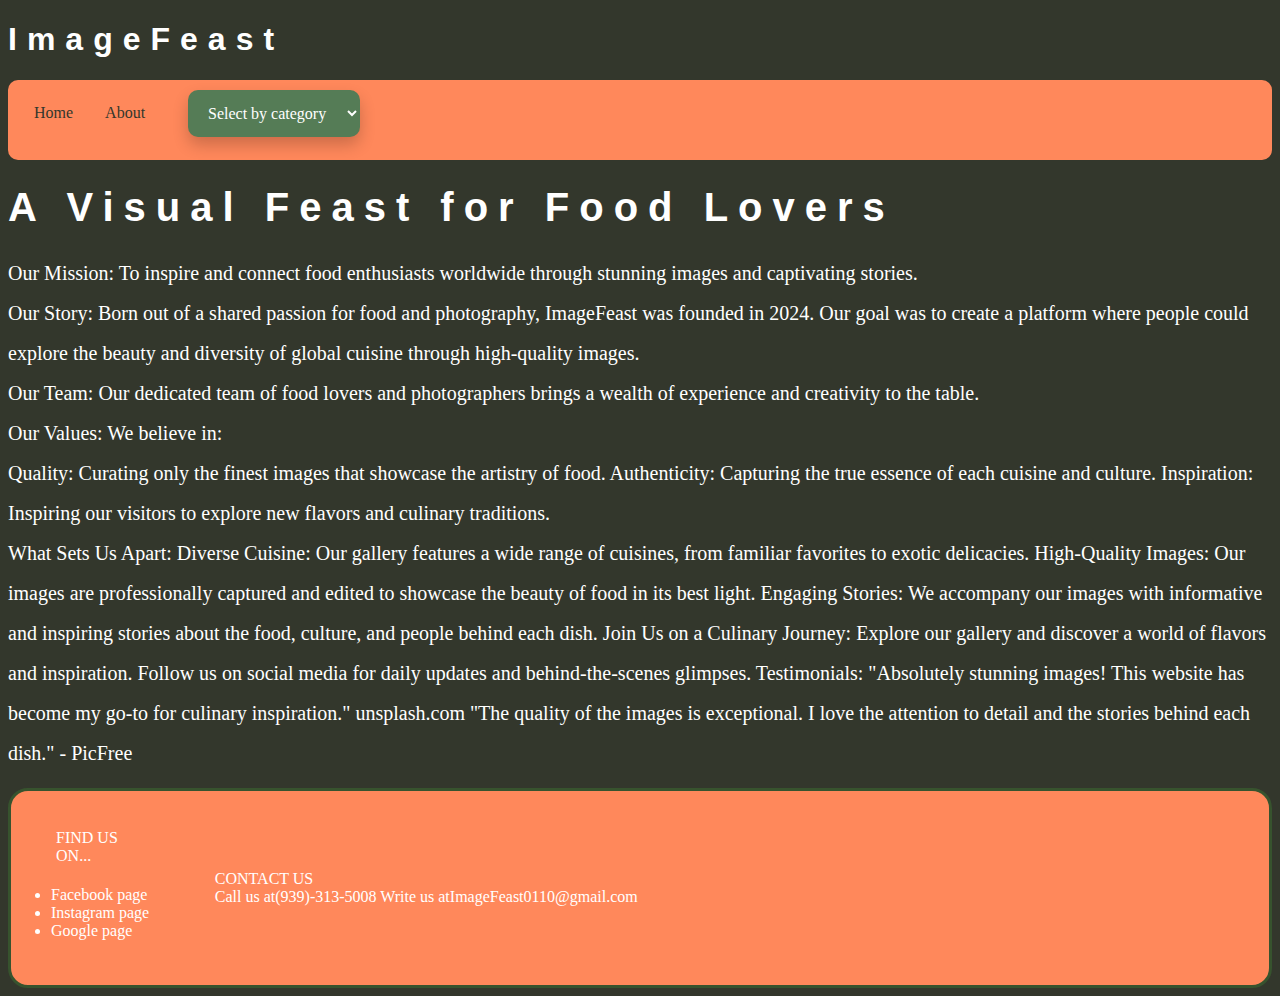
<file: about.html>
<!DOCTYPE html>
<html lang="en">
<head>
    <meta charset="UTF-8">
    <meta name="viewport" content="width=device-width, initial-scale=1.0">
    <title>AboutUS ImageFeast</title>
    <link rel="stylesheet" href="styles2.css">
    <script type="text/Javascript" src="indes.js"></script>
</head>
<body>
    <h1>ImageFeast</h1>
    <div class="navbar">
        <a href="homepage.html">Home</a>
        <a href="#news">About</a>
            <div ><select class="cat" name ="Food" onchange="page(this.value);">
          <option >Select by category</option>
          <option value = "index.html">Delicious Desserts</option>
          <option value = "index1.html" >Indian cuisine</option>
          <option value = "index1.html" >Chinese cuisines</option>
        <option value = "index1.html" > French cuisines</option>
        <option value = "index1.html">Italian cuisines</option></select></div></div>
       <div class="page">       
          <h1>  A Visual Feast for Food Lovers</h1>

Our Mission: To inspire and connect food enthusiasts worldwide through stunning images and captivating stories.
<br>
Our Story: Born out of a shared passion for food and photography, ImageFeast was founded in 2024. Our goal was to create a platform where people could explore the beauty and diversity of global cuisine through high-quality images.
<br>
Our Team: Our dedicated team of food lovers and photographers brings a wealth of experience and creativity to the table. 
<br>
Our Values: We believe in:
<br>
Quality: Curating only the finest images that showcase the artistry of food.
Authenticity: Capturing the true essence of each cuisine and culture.
Inspiration: Inspiring our visitors to explore new flavors and culinary traditions.<br>
What Sets Us Apart:

Diverse Cuisine: Our gallery features a wide range of cuisines, from familiar favorites to exotic delicacies.
High-Quality Images: Our images are professionally captured and edited to showcase the beauty of food in its best light.
Engaging Stories: We accompany our images with informative and inspiring stories about the food, culture, and people behind each dish.
Join Us on a Culinary Journey:
Explore our gallery and discover a world of flavors and inspiration. Follow us on social media for daily updates and behind-the-scenes glimpses.

Testimonials:
"Absolutely stunning images! This website has become my go-to for culinary inspiration." unsplash.com
"The quality of the images is exceptional. I love the attention to detail and the stories behind each dish." - PicFree

</div>
<div class="contact">
    <ul><p>FIND US ON...
    <li>Facebook page</li>
    <li> Instagram page</li>
    <li>Google page</li>
    </ul><p>
    CONTACT US<br>
    Call us at(939)-313-5008
    Write us atImageFeast0110@gmail.com
    </p>
    </div>
</body>
</html>
</file>
<file: styles2.css>
body
{
    background-color:#33372C;
}
.navbar {
    overflow: hidden;
    background-color:#FF885B; 
    height: 60px;
    padding: 10px;
    border-radius: 10px; 
    font-size: 40px;
  }
  a{
    background-color: #FF885B;
  }
  .navbar a {
    float: left;
    font-size: 16px;
    color: #33372C;
    text-align: center;
    padding: 14px 16px;
    text-decoration: none;
  }
  
  .cat {
    float: left;
    overflow: hidden;
  }
  
  .cat {
    font-size: 16px;  
    border: none;
    outline: none;
    color: white;
    padding: 14px 16px;
    background-color: inherit;
    font-family: inherit;
    margin: 0;
  }
  
  .navbar a:hover {
    background-color: #FFE5CF;
  }
  
  .cat {
    display: none;
    position: absolute;
    background-color: #557C56;
    min-width: 160px;
    box-shadow: 0px 8px 16px 0px rgba(0,0,0,0.2);
    z-index: 1;
    margin-left: 170px;
    border-radius: 10px;
  }
  
  .cat a {
    float: none;
    background-color: #98c1d9;
    padding: 12px 16px;
    text-decoration: none;
    display: block;
    text-align: left;
  }
  
  .cat a:hover {
    background-color: #ddd;
  }
  
   .cat {
    display: block;
  }
 .Images,.Images2
 {
    display: flex;
    flex-direction: row;
    font-size: 50px;
    color: white;
    font-family: 'Courier New', Courier, monospace;
 }
 #image1
 {
    border-radius: 30px;
   height: 400px;
   width: 300px;
   padding: 20px;
 }
 #image2
 {
    border-radius: 30px;
    height: 300px;
    width: 400px;
    padding: 20px;
   
 }
 .big 
 {
 background-image: url("https://img.freepik.com/free-photo/variation-thai-cuisine-with-bell-peppers-bokchoy-wooden-desk-against-black-background_23-2148093088.jpg?size=626&ext=jpg&ga=GA1.1.746477825.1728399876&semt=ais_hybrid");
 background-size: cover;
 background-repeat: no-repeat;
 height: 100vh;
 background-repeat: no-repeat;
  margin-bottom: 5%;
  border: 5px solid #1d2d17;
  border-radius: 10%;
 opacity: 60%;
  background-color: none;
 }
 h1{
  color: white;
  letter-spacing: 10px;
  font-family: Verdana, Geneva, Tahoma, sans-serif;
 }
 #head
{
 text-align: center;
 font-size: 70px;
padding: 5%;
font-family: "Playwrite US Trad", cursive;
font-optical-sizing: auto;
font-style: normal;
background-color: none;
color: white;
opacity: 100%;
}
.contact{
  background-color: #FF885B;
  display: flex;
  color: white;
  margin-top: 15px;
  border-radius: 20px;
  border : 3px solid #37532e;
  }
  .contact p{
  padding : 5%;
  }
 .page{
    font-size: 20px;
    color: white;
    line-height: 40px;
  }
</file>
